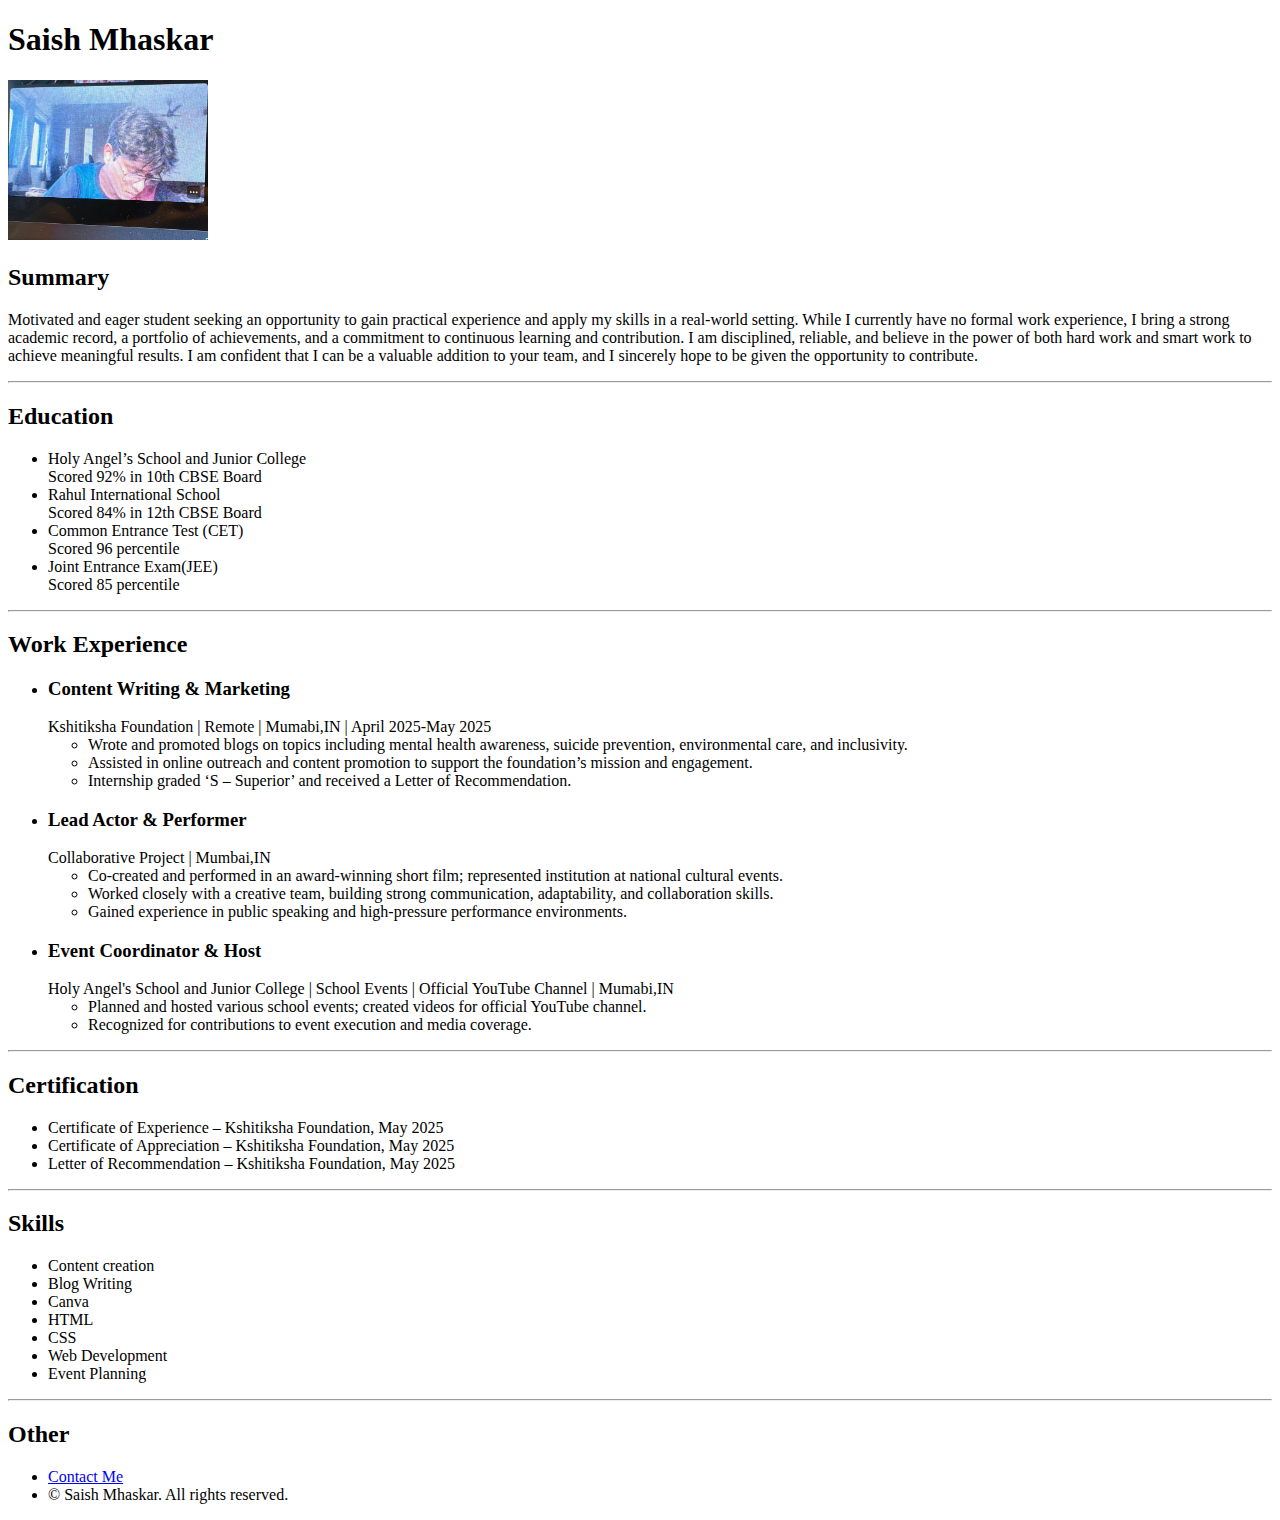
<file: index.html>
<!DOCTYPE html>
<html lang="en">

<head>
    <meta charset="UTF-8">
    <meta name="viewport" content="width=device-width, initial-scale=1.0">
    <title>My Resume</title>
    <link rel="stylesheet" href="style.css">
</head>

<body>
    <h1>Saish Mhaskar</h1>
    <img src="./assets/saish.jpg" alt="My Image">
    <h2>Summary</h2>
    <p>Motivated and eager student seeking an opportunity to gain practical experience and apply my skills in a
        real-world
        setting. While I currently have no formal work experience, I bring a strong academic record, a portfolio of
        achievements,
        and a commitment to continuous learning and contribution. I am disciplined, reliable, and believe in the power
        of both
        hard work and smart work to achieve meaningful results. I am confident that I can be a valuable addition to your
        team,
        and I sincerely hope to be given the opportunity to contribute.</p>
    <hr />
    <h2>Education</h2>
    <ul>
        <li>
            Holy Angel’s School and Junior College <br />
            Scored 92% in 10th CBSE Board
        </li>
        <li>
            Rahul International School <br />
            Scored 84% in 12th CBSE Board
        </li>
        <li>
            Common Entrance Test (CET) <br />
            Scored 96 percentile
        </li>
        <li>
            Joint Entrance Exam(JEE) <br />
            Scored 85 percentile
        </li>
    </ul>
    <hr />
    <h2>Work Experience</h2>
    <ul>
        <li>
            <h3 id="B">Content Writing & Marketing</h3> <br />
            <p id="B1">Kshitiksha Foundation | Remote | Mumabi,IN | April 2025-May 2025</p>
            <ul>
                <li>
                    Wrote and promoted blogs on topics including mental health awareness, suicide prevention, environmental care, and inclusivity.
                </li>
                <li>
                    Assisted in online outreach and content promotion to support the foundation’s mission and engagement.
                </li>
                <li>
                    Internship graded ‘S – Superior’ and received a Letter of Recommendation.
                </li>
            </ul>
        </li>
        <li>
            <h3 id="B">Lead Actor & Performer</h3> <br />
            <p id="B1">Collaborative Project | Mumbai,IN</p>
            <ul>
                <li>
                    Co-created and performed in an award-winning short film; represented institution at national
                    cultural events.
                </li>
                <li>
                    Worked closely with a creative team, building strong communication, adaptability, and collaboration
                    skills.
                </li>
                <li>
                    Gained experience in public speaking and high-pressure performance environments.
                </li>
            </ul>
        </li>
        <li>
            <h3 id="B">Event Coordinator & Host</h3> <br />
            <p id="B1">Holy Angel's School and Junior College | School Events | Official YouTube Channel | Mumabi,IN</p>
            <ul>
                <li>
                    Planned and hosted various school events; created videos for official YouTube channel.
                </li>
                <li>
                    Recognized for contributions to event execution and media coverage.
                </li>
            </ul>
        </li>
    </ul>
    <hr />
    <h2>Certification</h2>
    <ul>
        <li>Certificate of Experience – Kshitiksha Foundation, May 2025</li>
        <li>Certificate of Appreciation – Kshitiksha Foundation, May 2025</li>
        <li>Letter of Recommendation – Kshitiksha Foundation, May 2025</li>
    </ul>
    <hr />
    <h2>Skills</h2>
    <ul>
        <li>Content creation</li>
        <li>Blog Writing</li>
        <li>Canva</li>
        <li>HTML</li>
        <li>CSS</li>
        <li>Web Development</li>
        <li>Event Planning</li>
    </ul>
    <hr />
    <h2>Other</h2>
    <ul>
        <li><a href="./about.html">Contact Me</a></li>
        <li>© Saish Mhaskar. All rights reserved.</li>
    </ul>
</body>

</html>
</file>
<file: style.css>
img{
    height: 160px;
    width: 200px;
}
#B{
    margin-bottom: 0px;
}
#B1{
    margin: 0px;
}
</file>
